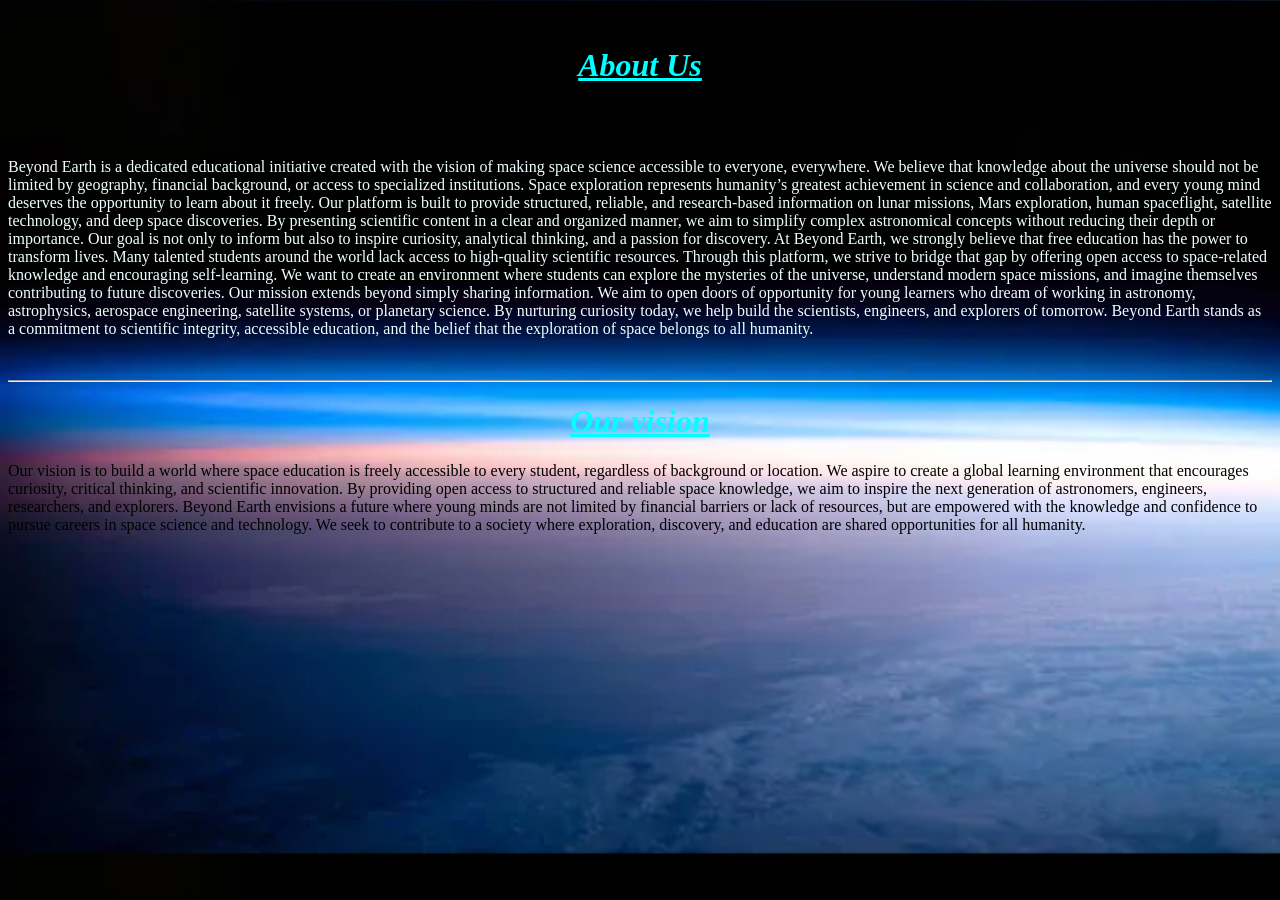
<file: AU.html>
<!DOCTYPE html>
<html lang="en">
<head>
    <meta charset="UTF-8">
    <meta name="viewport" content="width=device-width, initial-scale=1.0">
    <title>Document</title>
</head>
<body background="SPACE.webp" style=" background-size: cover;">
    <br>
    <h1 style="color: aqua;"><i><u><b><center>About Us</center></b></u></i></h1>
    <br><br>
    <p style="color: azure;">
        Beyond Earth is a dedicated educational initiative created with the vision of making space science accessible to everyone, everywhere. We believe that knowledge about the universe should not be limited by geography, financial background, or access to specialized institutions. Space exploration represents humanity’s greatest achievement in science and collaboration, and every young mind deserves the opportunity to learn about it freely.
Our platform is built to provide structured, reliable, and research-based information on lunar missions, Mars exploration, human spaceflight, satellite technology, and deep space discoveries. By presenting scientific content in a clear and organized manner, we aim to simplify complex astronomical concepts without reducing their depth or importance. Our goal is not only to inform but also to inspire curiosity, analytical thinking, and a passion for discovery.
At Beyond Earth, we strongly believe that free education has the power to transform lives. Many talented students around the world lack access to high-quality scientific resources. Through this platform, we strive to bridge that gap by offering open access to space-related knowledge and encouraging self-learning. We want to create an environment where students can explore the mysteries of the universe, understand modern space missions, and imagine themselves contributing to future discoveries.
Our mission extends beyond simply sharing information. We aim to open doors of opportunity for young learners who dream of working in astronomy, astrophysics, aerospace engineering, satellite systems, or planetary science. By nurturing curiosity today, we help build the scientists, engineers, and explorers of tomorrow.
Beyond Earth stands as a commitment to scientific integrity, accessible education, and the belief that the exploration of space belongs to all humanity.
    </p>    
<br><hr>
    <h1 style="color: aqua;"><i><u><b><center>Our vision</center></b></u></i></h1>
    <P style="color: black;">
        Our vision is to build a world where space education is freely accessible to every student, regardless of background or location. We aspire to create a global learning environment that encourages curiosity, critical thinking, and scientific innovation. By providing open access to structured and reliable space knowledge, we aim to inspire the next generation of astronomers, engineers, researchers, and explorers.
Beyond Earth envisions a future where young minds are not limited by financial barriers or lack of resources, but are empowered with the knowledge and confidence to pursue careers in space science and technology. We seek to contribute to a society where exploration, discovery, and education are shared opportunities for all humanity.
    </P>
    
</body>
</html>
</file>
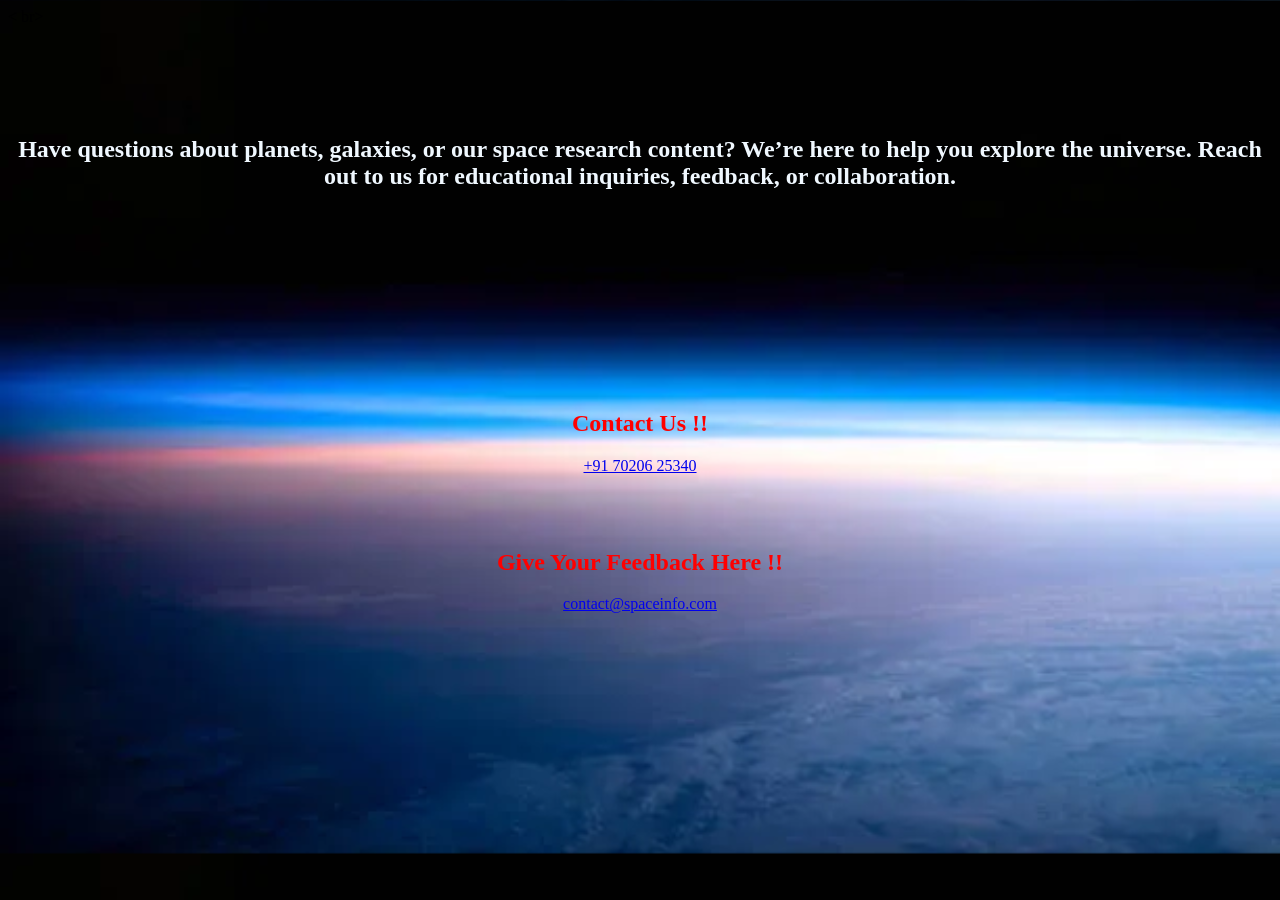
<file: CU.html>
<!DOCTYPE html>
<html lang="en">
<head>
    <meta charset="UTF-8">
    <meta name="viewport" content="width=device-width, initial-scale=1.0">
    <title>Document</title>
</head>
<body background="SPACE.webp" style="background-size: cover;">
<   br><br><br><br><br><br><br>
    <h2 align = "center" style = "color: aliceblue;">Have questions about planets, galaxies, or our space research content?
We’re here to help you explore the universe.
Reach out to us for educational inquiries, feedback, or collaboration.</h2>
<br><br><br><br><br><br><br><br><br><br>
<h2 style = "color : red;"><center>Contact Us !!</center></h2>
<center><a href="tel: +917020625340">+91 70206 25340</a>  </center><br><br><br>
<h2 style = "color : red;"><center>Give Your Feedback Here !!</center></h2>
<center><a href="mailto:contact@spaceinfo.com">contact@spaceinfo.com</a>  </center>
    
    

</body>
</html>
</file>
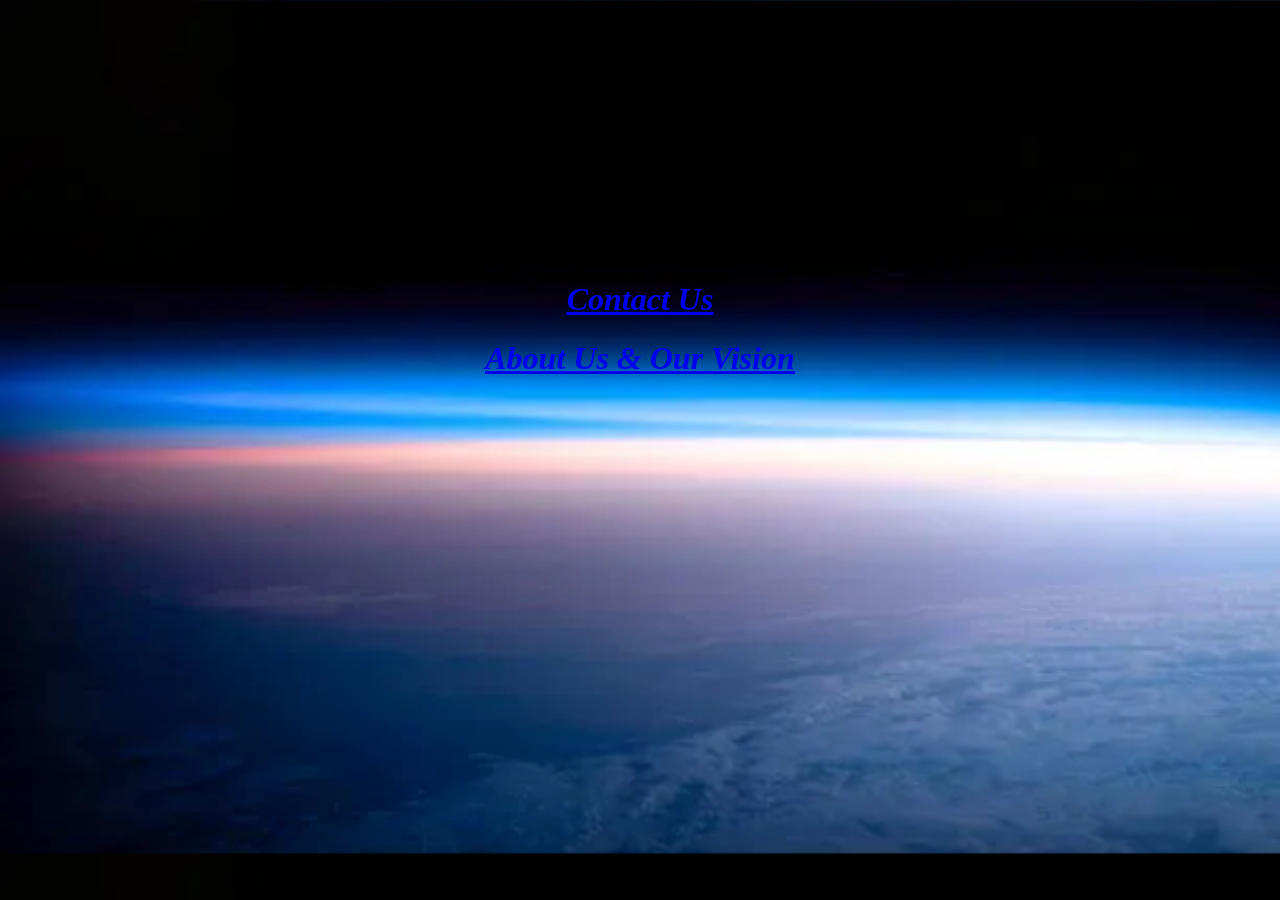
<file: menu.html>
<!DOCTYPE html>
<html lang="en">
<head>
    <meta charset="UTF-8">
    <meta name="viewport" content="width=device-width, initial-scale=1.0">
    <title>Document</title>
    
</head>
<body background="SPACE.webp" style=" background-size: cover;">
    <br><br><br><br><br><br><br><br><br><br><br><br><br><br>
<h1><center><a href = "CU.html"><i><u> Contact Us </u></i> </a></center></h1>

<h1><center><a href = "AU.html"><i><u> About Us & Our Vision </u></i> </a></center></h1>
    

</body>
</html>
</file>
